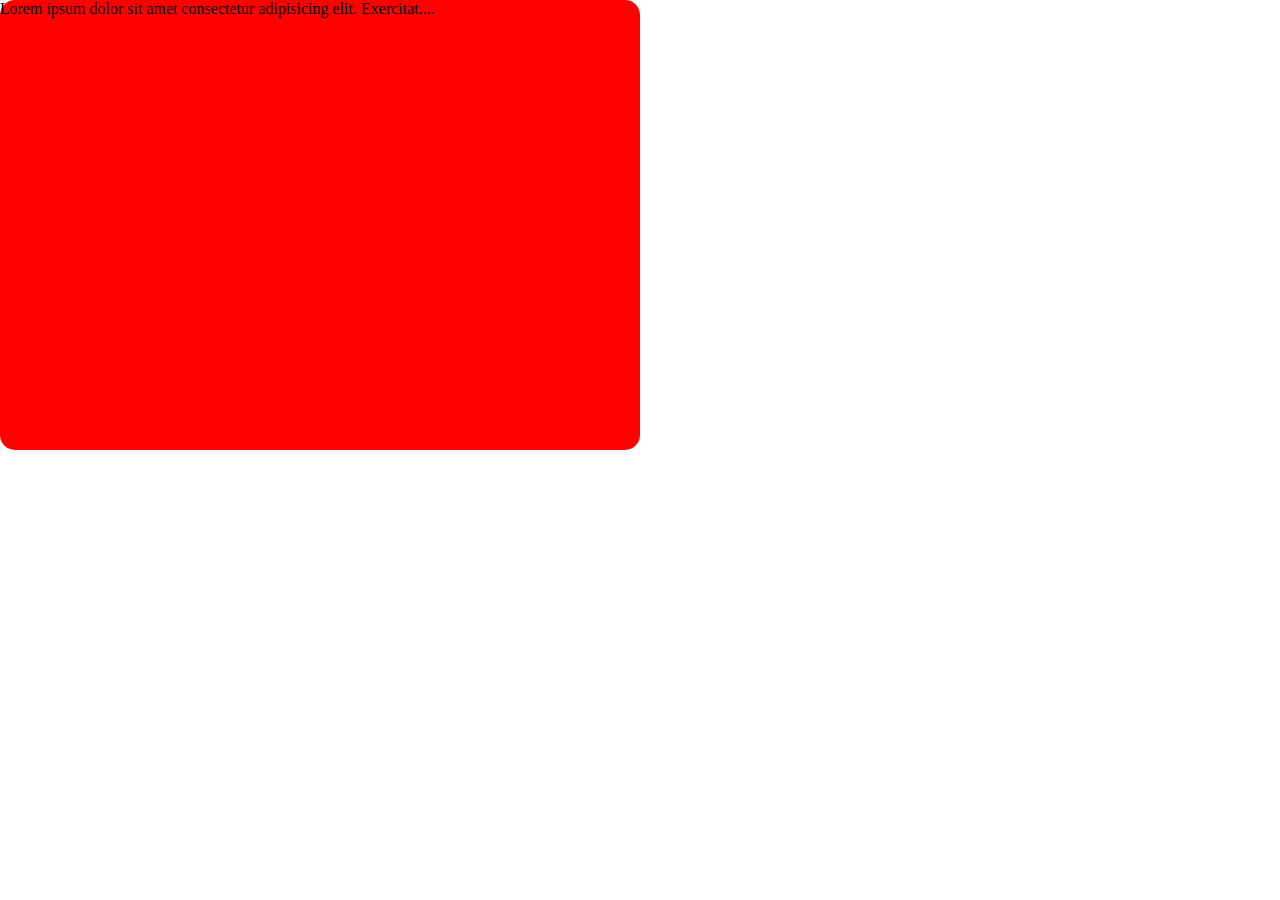
<file: index.html>
<!doctype html>
<html lang="en">
  <head>
    <meta charset="UTF-8" />
    <meta name="viewport" content="width=device-width, initial-scale=1.0" />
    <title>Document</title>
  </head>
   <style>
        *{
            margin: 0;
       
        }
        
        
    </style>
  <body>

    <!-- <button onclick="sm()">click me</button> -->
    <div id="demo" style="height: 50vh; width: 50%;">
      Lorem ipsum dolor sit amet consectetur adipisicing elit. Exercitat....
    </div>
   

    <script>
      // dispaly outout

      // console.log("hello world");
      // console.warn("this is a warning");
      // console.info("this is information");
      // alert("alert");
      // console.error("this is error");
      // console.log("20+25");

      // variable legal and illegal

      //  var firstName ; // camel case writing
      //  var Firstname ; // pascal case writing
      //  var first_name; // snake case writing
      //  var first1name; // number case writing
      //  var $first$name; // symbol case writing

      // 03 math operation

      // var num1 = 5;
      // var num2 = 10;
      // var total = num1 + num2;
      // console.log(total);

      // 04 string operation ..................................................

      // var num1 = "5";
      // var num2 = "10";
      // var total = num1 + num2;
      // console.log(total);

      //  var num1 = 50;
      // var num2 = 20;
      // var total = num1 ^ num2;
      // console.log(total);

      // var a = 5;
      // var b = 10;

      // a = a^b; //5+10 = 15
      // b = a^b; // 15-5 = 10
      // a = a^b; //10-5 = 5

      // console.log(a,b);

      // var a = 5;
      // var b = 10;

      // a = a+b; //5+10 = 15
      // b = a-b; // 15-10 = 5
      // a = a-b; //10-5 = 5

      // console.log(a,b);

      // var a = 5;
      // var b = 10;
      // [a,b]=[b,a]
      // console.log(a,b);

      // data types .................................................................

      // var name = "shahwaiz";
      // console.log(name, typeof name);

      // var age = 25;
      // console.log(age, typeof age);

      // var gender = true;
      // console.log(gender, typeof gender);

      // var avg = 2.4;
      // console.log(avg, typeof avg);

      // var bigint = 126521437632839724219646535n;
      // console.log(bigint, typeof bigint);

      // var bigint = 126521437632839724216657298733764287295;
      // console.log(bigint, typeof bigint);

      // var symbol = Symbol("symbol");
      // console.log(symbol, typeof symbol);

      // var arr = ["subhan", "shahwaiz"];
      // console.log(arr, typeof arr);

      // var object = {"name": "atif", "age": 38};
      // console.log(object, typeof object);

      // var und;
      // console.log(und, typeof und);

      // var nul = null;
      // console.log(nul, typeof nul);

      // take input from user ...................................................................

      // var name = prompt("enter your name");
      // document.write(name);

      // var name = "shahwaiz";
      // var name1 = prompt("enter your name ", name);
      // console.log(name1, typeof name1);

      //  var age = 25;
      //  var age1 = prompt("enter your age ", age);
      // console.log(age1, typeof age1);

      // var gender = true;
      // var gender1 = prompt("enter your gender ", gender);
      // console.log(gender1, typeof gender1);

      //  var avg = 2.4;
      //  var avg1 = prompt("enter your avg ", avg);
      // console.log(avg1, typeof avg1);

      //  var bigint = 126521437632839724219646535n;
      //   var bigint1 = prompt("enter your bigint ", bigint);
      // console.log(bigint1, typeof bigint1);

      //  var bigint = 126521437632839724216657298733764287295;
      //  var bigint1 = prompt("enter your bigint ", bigint);
      // console.log(bigint1, typeof bigint1);

      // var arr = ["subhan", "shahwaiz"];
      // var arr1 = prompt("enter your arr", arr);
      // console.log(arr1, typeof arr1);

      //   var object = {"name": "atif", "age": 38};
      //   var object1 = prompt("enter your object",object)
      // console.log(object1, typeof object1);

      // var und;
      // var und1 = prompt("enter your arr", und);
      // console.log(und1, typeof und1);

      // var nul = null;
      //  var nul1 = prompt("enter your arr", nul)
      // console.log(nul1, typeof nul1);

      //   var symbol = Symbol("^");
      //    var symbol1 = prompt("enter your symbol", symbol);
      // console.log(symbol1, typeof symbol1);

      // 05 type casting .............................................................

      // var num1 = prompt("enter your number");
      // num1 = parseInt(num1);
      //  num1 = parseFloat(num1);
      //   num1 = Number(num1);
      // console.log(num1, typeof num1);

      //05 if else if else condition.............................................................................

      // var marks = 80;

      // if(marks ===90){
      //     console.log("your marks is 90");
      // }
      // else if (marks === 80){
      //     console.log("your marks s not 90");
      // }

      // else{
      //     console.log("your marks is not 90");
      // }

      // var marks = 80;

      // if (marks >= 90 && marks <= 100 ){
      //     console.log("your grade is A");
      // }
      // else if(marks > 100 ){
      //     console.log("you marks is could not be more than 100")
      // }
      // else if(marks >= 80 && marks <= 90  ){
      //     console.log("your grade is B")
      // }

      //............vanila...

      // var marks = 91;
      // var age = 20;

      // if (marks > 90 || age < 19){
      //     console.log("you have your exam")
      // }

      //.......ecma............

      // var marks = 80;
      // (marks = 90) & console.log("you have 90 marks")

      //  (marks === 90) ? console.log("you have passed ") : console.log("you have not 90 marks ")

      //.............test........................................

      // var education =  prompt ("enter education");
      // education = Number(education);
      // var height = prompt("enter height");
      // height = Number(height);
      // var age = prompt("enter age");
      // age = Number(age);

      // if (education === 12 || height === 5.8 ){
      //     console.log("you have passed ");
      // }
      // else if(age === 18 || height === 5.8 ){
      //     console.log("you have passed ");
      // }
      // else if(education === 12 || age === 18 ){
      //     console.log("you have passed ");
      // }
      // else {
      //     console.log("you have fails ");
      // }

      //06.....Arrays................................................

      // var arr=[]
      // arr[0]=5
      // arr[2]=10
      // console.log(arr, typeof arr);

      // var arr=["shahwaiz","subhan","kinza","rabia"]
      // arr.push("ali")
      // arr.pop("kinza")
      // arr.push("anum","kinza")
      // arr.pop();

      // arr.unshift("abid")
      // arr.unshift("asad")
      // arr.shift()

      // arr.splice(0,0,"amna")
      // arr.splice(1,1)

      // arr.splice(0,1,"amna","shazzy")
      // arr[0]="ayesha"
      // var arr2=arr.slice(1,3)

      // console.log(arr)
      // console.log(arr2)

      //..........test...................

      // var arr=["shahwaiz","subhan","kinza","rabia"]
      // arr.push(arr.pop())
      // arr.pop(arr.push("aslan"))

      // console.log(arr)

      // assignment.....................

      // var arr=[1,2,3,4,5,6,7,8,9,10]
      // var arr2=arr.slice(-4)
      // var arr3=arr.slice(0,2)
      // var arr4=arr.slice(-2)
      // console.log(arr2)
      // console.log(arr3,arr4)

      // console.log(arr[9],arr[8],arr[7],arr[6]);
      // console.log(arr[0],arr[1],arr[8],arr[9]);

      // a = 10;
      // b = a;
      // console.log(a, b)
      // a = 12;
      // console.log(a,b)

      // var x = ["Wahab","Zarak"]
      // var y = x;
      // console.log(x,y)
      // x[1] = "Zarak";
      // console.log(x,y)

      // var arr = ["Data 1"]
      // var arr2 = arr.concat("Data2")
      // console.log(arr2)

      // var arr1 = ["Wahab","Zarak"]
      // var arr2 = ["Subhan","Shawaiz"]
      // var arr3 = arr1.concat(arr2)
      // console.log(arr3)

      //LOOPs.................................................................

      // for(var i = 0; i < 10; i++){
      //     console.log(i)
      // }
      // for(var i = 1; i < 10; i++){
      //     console.log(i,"Pakistan")
      // }

      // var i = 1;
      // while(i <= 10){
      //     console.log("I LOVE PAKISTAN")
      //     i++
      // }

      // var i = 5;
      // do{
      //     console.log(i,"PAKISTAN")
      //     i++;
      // }while(i < 4)

      // var arr = ["Akash", "Atif","Ahtsham","AMIR"]   //for in loop show indexes of items
      // for(i in arr){
      //     console.log(i)
      // }

      // for(i of arr){
      //     console.log(i,arr)
      // }

      //10 JavaScript Hoisting Interview Question
      //Hoisting means initializing variable after call

      // var a; //Declare
      // console.log(a) // Call
      // a = 10; //Initialize

      // ba = 20;
      // console.log(b)
      // let ba;

      // const bab = 10; //In const initializing and Declaration must be at the same time.

      //......11 Math Operations..............................

      // var a = Math.random() * 10
      // console.log(a)

      // var a = Math.round(4.554)
      // console.log(a)

      // var c = Math.floor(4.99999)
      // console.log(c)

      //  var d = Math.ceil(5.1111)
      // console.log(d)

      // guess number game...............................................

      // var guessnumber = Math.round(Math.random()* 10)
      // console.log(guessnumber);

      // var num1 = Number(prompt("enter your number"))
      // if(guessnumber===num1){
      //     console.log("you got the num ...")

      // }
      // else{
      //     console.log("you failed it")
      // }

      //function most important...........
      // function sm(a,b){
      //     console.log("hello world", a,b)
      // }

      // function sm(){
      //     var num1 = prompt("enter first num")
      //     var num2 = prompt("enter second num")
      //     console.log(parseInt(num1)+parseInt(num2))

      // }

      // sm()
      //................test..........
      //  function sm(){

      //     var guessnumber = Math.round(Math.random()* 10)
      //     console.log(guessnumber);

      //     var num1 = Number(prompt("enter your number"))
      //     if(guessnumber===num1){
      //         console.log("you got the num ...")

      //     }
      //     else{
      //         console.log("you failed it")
      //     }

      //     }
      //.........simple function............

      // function sm(){
      //     console.log("hello world")

      // }

      //.............arrow function.......

      // var sp = () =>{
      //     console.log("hello arrow function")
      // }

      //.....anonymous function........
      // let sl= function(){
      //     console.log("anonymous function")
      // }

      // sl();

      // function sh(a){
      //     return 4;
      // }
      // console.log(sh(12))
      // sh()

      // let sb=(a) => a;{
      //     console.log(sb(12))
      // }

      //.......IIFE(immediately invoked function expression) function...........

      // (function(){console.log("hello world")})()

      // !function(){console.log("hello iife ")}()

      //...dome(document of object model)..............

    //   function sm() {
    // var demo =  document.getElementById("demo");
    // demo.style.color = "red";
    // demo.style.backgroundColor ="blue";


    //   }
      

//......game ..........

    //   var num1 = Math.round(Math.random()*10);
    //   console.log(num1)
    //   var guessnumber = parseInt(prompt("enter your num"))
    //   var demo = document.getElementById("demo")
    //   if(num1 === guessnumber){
    //     demo.style.backgroundColor = "green"
    //   }
    //   else{
    //     demo.style.backgroundColor = "red"
    //   }


      var num1 = Math.round(Math.random()*10);
      console.log(num1)
      var guessnumber = parseInt(prompt("enter your num"))
      var demo = document.getElementById("demo")
      if(num1 === guessnumber){
        demo.style.backgroundImage = `url('assets/images.png')`
        // demo.style.borderWidth = "5px"
        // demo.style.borderTop = "solid"
        // demo.style.borderBottom = "ridge"
        // demo.style.borderLeft = "groove"
        // demo.style.borderRight = "blue"
        // demo.style.border = "5px solid red"

        // demo.style.borderTopStyle = "groove"
        // demo.style.borderTopWidth = "5px"
        // demo.style.borderTopColor = "red"
        demo.style.borderTop = "5px groove red"

        //  demo.style.borderBottomStyle = "solid"
        // demo.style.borderBottomWidth = "5px"
        // demo.style.borderBottomColor = "blue"
        demo.style.borderBottom = " solid 5px blue"

        //  demo.style.borderLeftStyle = "ridge"
        // demo.style.borderLeftWidth = "5px"
        // demo.style.borderLeftColor = "yellow"
        demo.style.borderLeft = "ridge 5px yellow"

        //  demo.style.borderRightStyle = "dotted"
        // demo.style.borderRightWidth = "5px"
        // demo.style.borderRightColor = "green"
        demo.style.borderRight = "dotted 5px green"


      }
      else{
        demo.style.backgroundColor = "red"
        demo.style.borderRadius = "15px"
      }



    </script>
  </body>
</html>
</file>
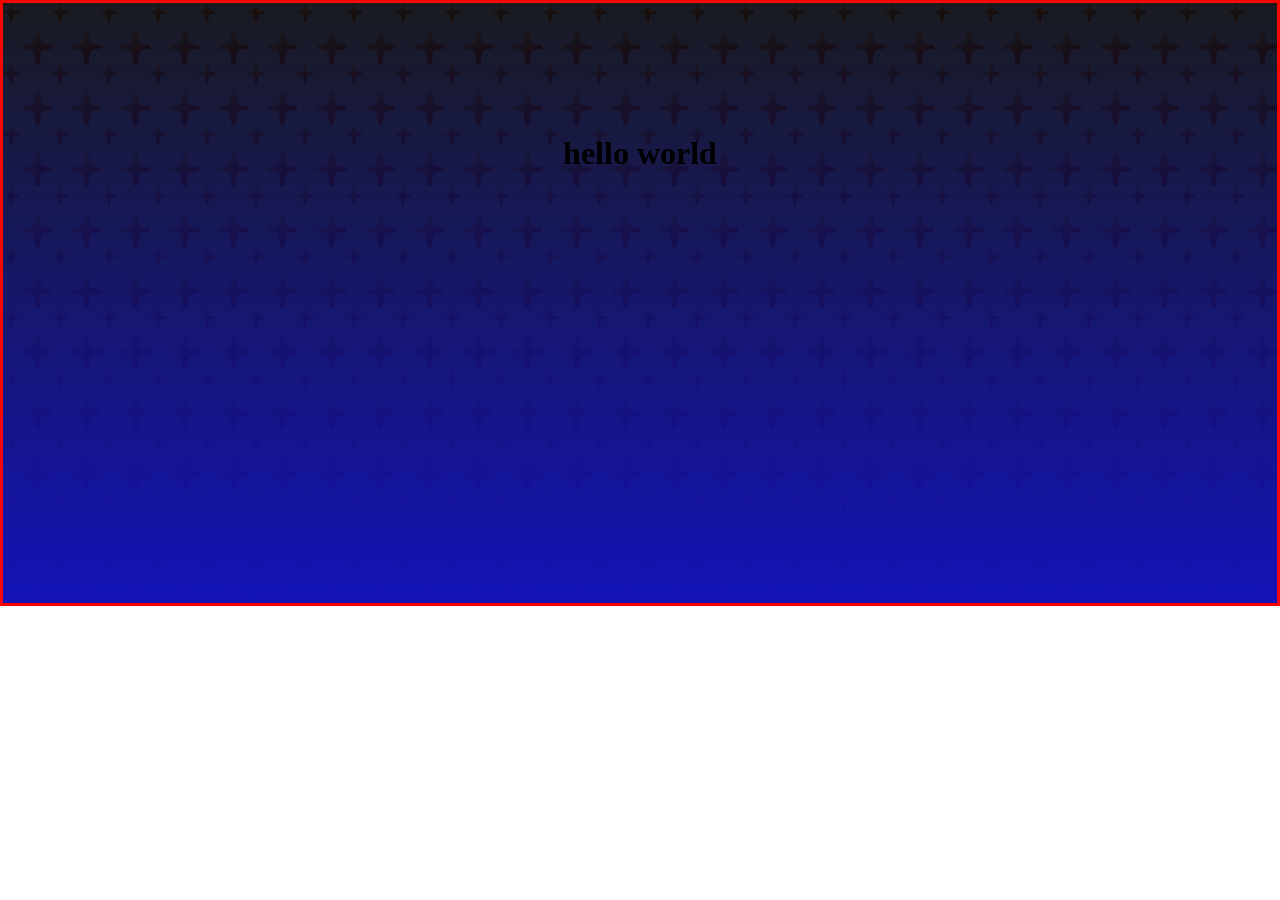
<file: routes/about.html>
<!DOCTYPE html>
<html lang="en">
<head>
    <meta charset="UTF-8">
    <meta name="viewport" content="width=device-width, initial-scale=1.0">
    <title>Document</title>
    <style>
        *{
            margin: 0%;
        }
        .card{
            height: 200px;
            width: 300px;
            box-shadow: 1px 1px 4px black;
            position: relative;
        }
        .box1{
            width: 100px;
            height: 100px;
            background-color: red;
            position: absolute;
            z-index: -1;
        }
         .box2{
            width: 100px;
            height: 100px;
            background-color: blue;
            z-index: 100;
            position: absolute;
            left: 50px;
            top: 50px;
        }
         .box3{
            width: 100px;
            height: 100px;
            background-color: green;
            position: absolute;
            left: 100px;
            top: 100px;
        }
        .img{
            min-width: 400px;
            min-height: 600px;
            border: 3px solid red;
            background: linear-gradient(rgba(0, 2 ,8 , 0.9),rgb(19 ,19 , 184)) , url(../Assets/stars-top-T6FIGXLD.svg)  ;
           line-height: 300px;
            /* background-image: url(../Assets/wp3260896.jpg);
            opacity: 0.5; */
        }
        
    </style>

</head>
<body>
    
    <!-- <div class="card">
        <div class="box1"> </div>
        <div class="box2"> </div>
        <div class="box3"> </div>
    </div> -->

    <div class="img"> 
        <h1 style="text-align: center; "; >hello world</h1>
    </div>

</body>
</html>
</file>
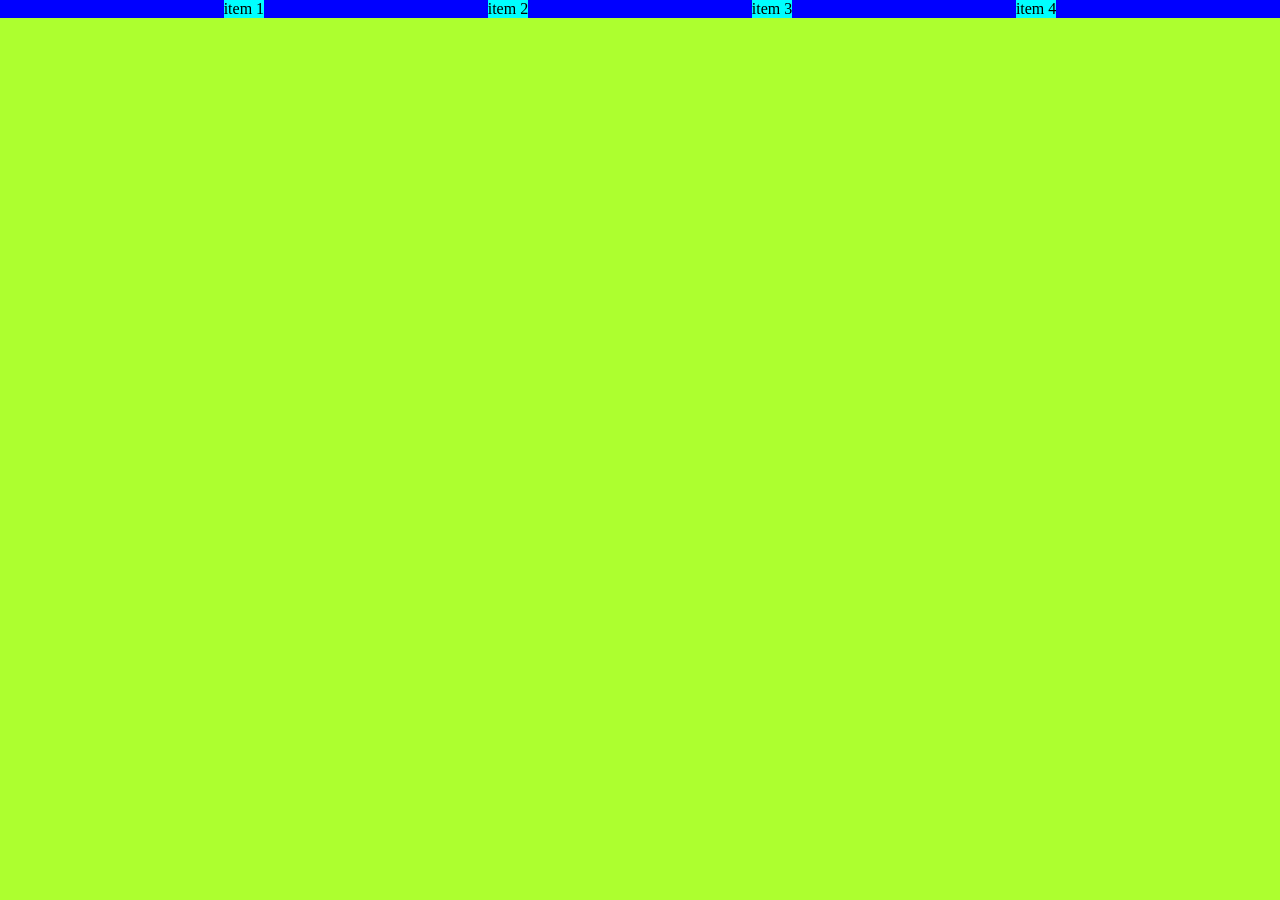
<file: routes/flex.html>
<!DOCTYPE html>
<html lang="en">
<head>
    <meta charset="UTF-8">
    <meta name="viewport" content="width=device-width, initial-scale=1.0">
    <title>Document</title>
    <link rel="stylesheet" href="../flex.css">
</head>
<body>
    <div class="container">
        <div class="flex">
            <div class="item">item 1</div>
             <div class="item">item 2</div>
              <div class="item">item 3</div>
               <div class="item">item 4</div>
        </div>
        
    </div>
    
</body>
</html>
</file>
<file: flex.css>
*{
    margin: 0px;
}
.container{
    width: 100%;
    height: 100vh;
    background-color: greenyellow;

}
.item{
    background-color: aqua;

}
.flex{
    display: flex;
    background-color: blue;
    justify-content: space-evenly;
    /* justify-content: safe;
    justify-content: space-between;
    justify-content: start;
    justify-content: stretch;
*/
}
</file>
